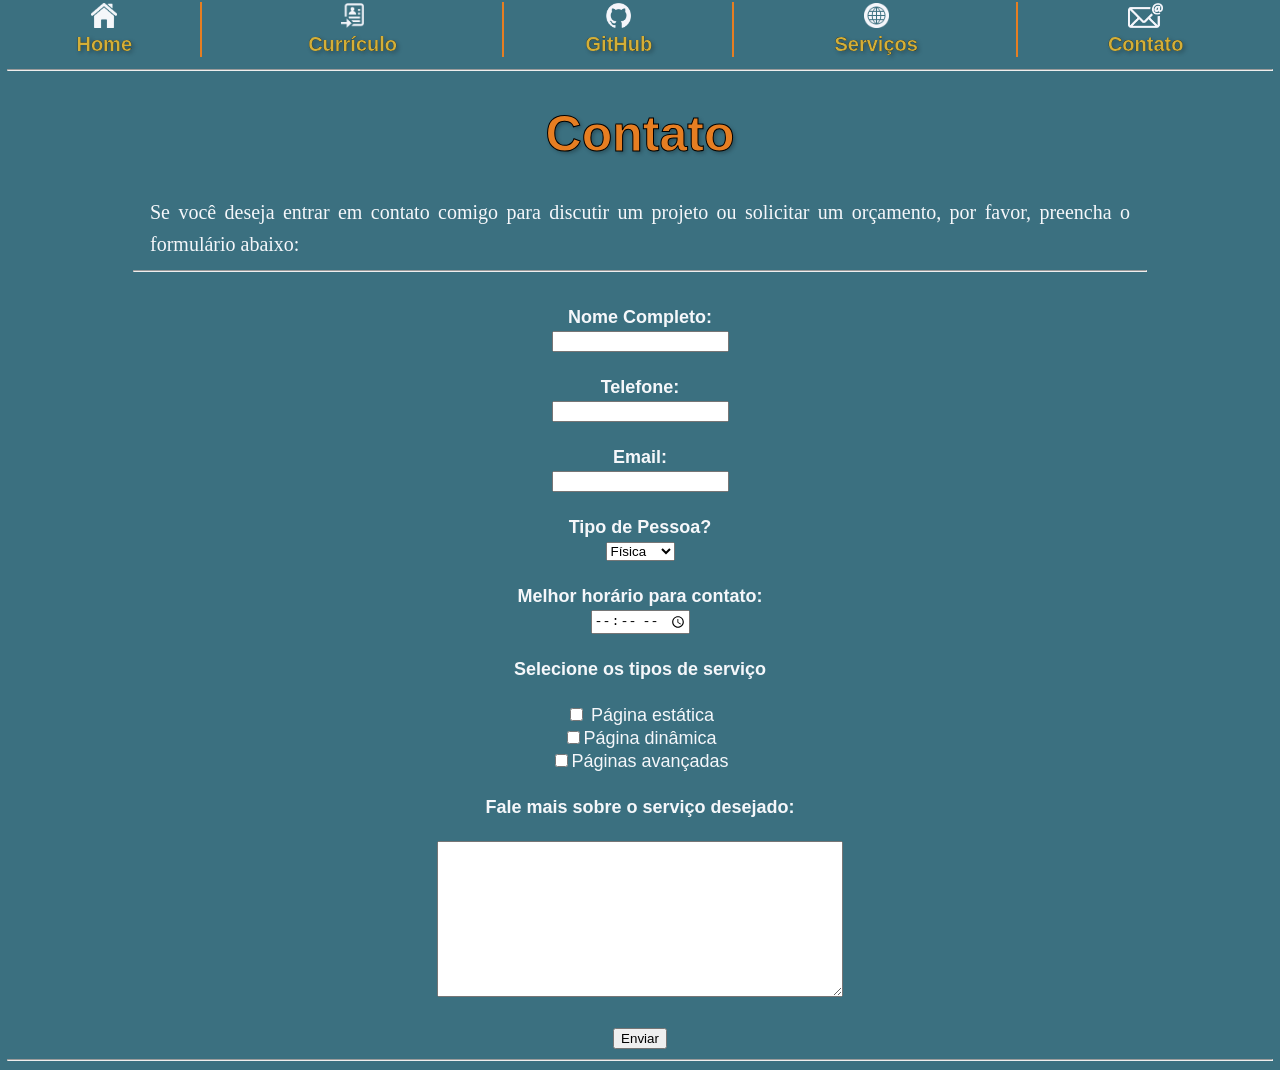
<file: contato.html>
<!DOCTYPE html>
<html lang="pt-br">

<head>
    <meta charset="UTF-8">
    <meta name="viewport" content="width=device-width, initial-scale=1.0">
    <title>Serviços</title>
    <link rel="icon" type="image/png" href="./imagens/favcontato.png" width="16" height="16">
    <link rel="stylesheet" href="style.css">
</head>

<body>
      <table width="100%">
        <tr>
            <th
                style="border-right: 2px solid rgb(230, 126, 34);">
                <a href="index.html" style="text-decoration: none;">
                    <img src="./imagens/home.png" height="25px" alt="Home"><br>
                    Home
                </a>
            </th>
            <th
                style="border-right: 2px solid rgb(230, 126, 34);">
                <a href="curriculo.html"><img src="./imagens/curriculo.png" height="25px"
                        alt="Currículo"><br>Currículo</a>
            </th>
            <th
                style="border-right: 2px solid rgb(230, 126, 34);">
                <a href="github.html"><img src="./imagens/github.png" height="25px" alt="GitHub"><br>GitHub</a>
            </th>
            <th
                style="border-right: 2px solid rgb(230, 126, 34);">
                <a href="servicos.html"><img src="./imagens/servicos.png" height="25px" alt="Serviços"><br>Serviços</a>
            </th>
            <th>
                <a href="contato.html"><img src="./imagens/contato.png" height="25px" alt="Contato"><br>Contato</a>
            </th>
        </tr>
    </table>
    <hr>
    <h1>Contato</h1>

    <p>Se você deseja entrar em contato comigo para discutir um projeto ou solicitar um orçamento, por favor,
        preencha o formulário abaixo:</p>
    <hr style="width: 80%;">
    <br>

    <form action="mailto:vinyxd.meireles@gmail.com" method="post">
        <b><label for="nome">Nome Completo:</label></b>
        <br>
        <input type="text" id="nome" name="nome" required>
        <br>
        <br>

        <b><label for="tel">Telefone:</label><br></b>
        <input type="tel" id="tel" name="telefone">
        <br>
        <br>

        <b><label for="email">Email:</label><br></b>
        <input type="email" id="email" name="email" required>
        <br>
        <br>

        <b><label for="tipo"> Tipo de Pessoa?</label></b>
        <br>
        <select id="tipo" name="tipo">
            <option value="fisica">Física</option>
            <option value="juridica">Jurídica</option>
        </select>
        <br>
        <br>

        <b><label for="horario">Melhor horário para contato:</label></b>
        <br>
        <input type="time" id="horario" name="horario">
        <br>
        <br>

        <b><label for="">Selecione os tipos de serviço</label></b>
        <br>
        <br>
        <input type="checkbox" id="estatica" name="servicos[]" value="estatica">
        <label for="estatica">Página estática</label>
        <br>
        <label for="dinamica"><input type="checkbox" id="dinamica" name="servicos[]" value="dinamica">Página
            dinâmica</label><br>
        <label for="avancada"><input type="checkbox" id="avancada" name="servicos[]" value="avancada">Páginas
            avançadas</label><br><br>

        <b><label for="mensagem">Fale mais sobre o serviço desejado:</label></b>
        <br>
        <br>
        <textarea id="mensagem" name="mensagem" rows="10" required style="width: 70%; max-width: 400px;"></textarea><br><br>

        <input type="submit" value="Enviar">
    </form>
<hr>
    </body>
</html>
</file>
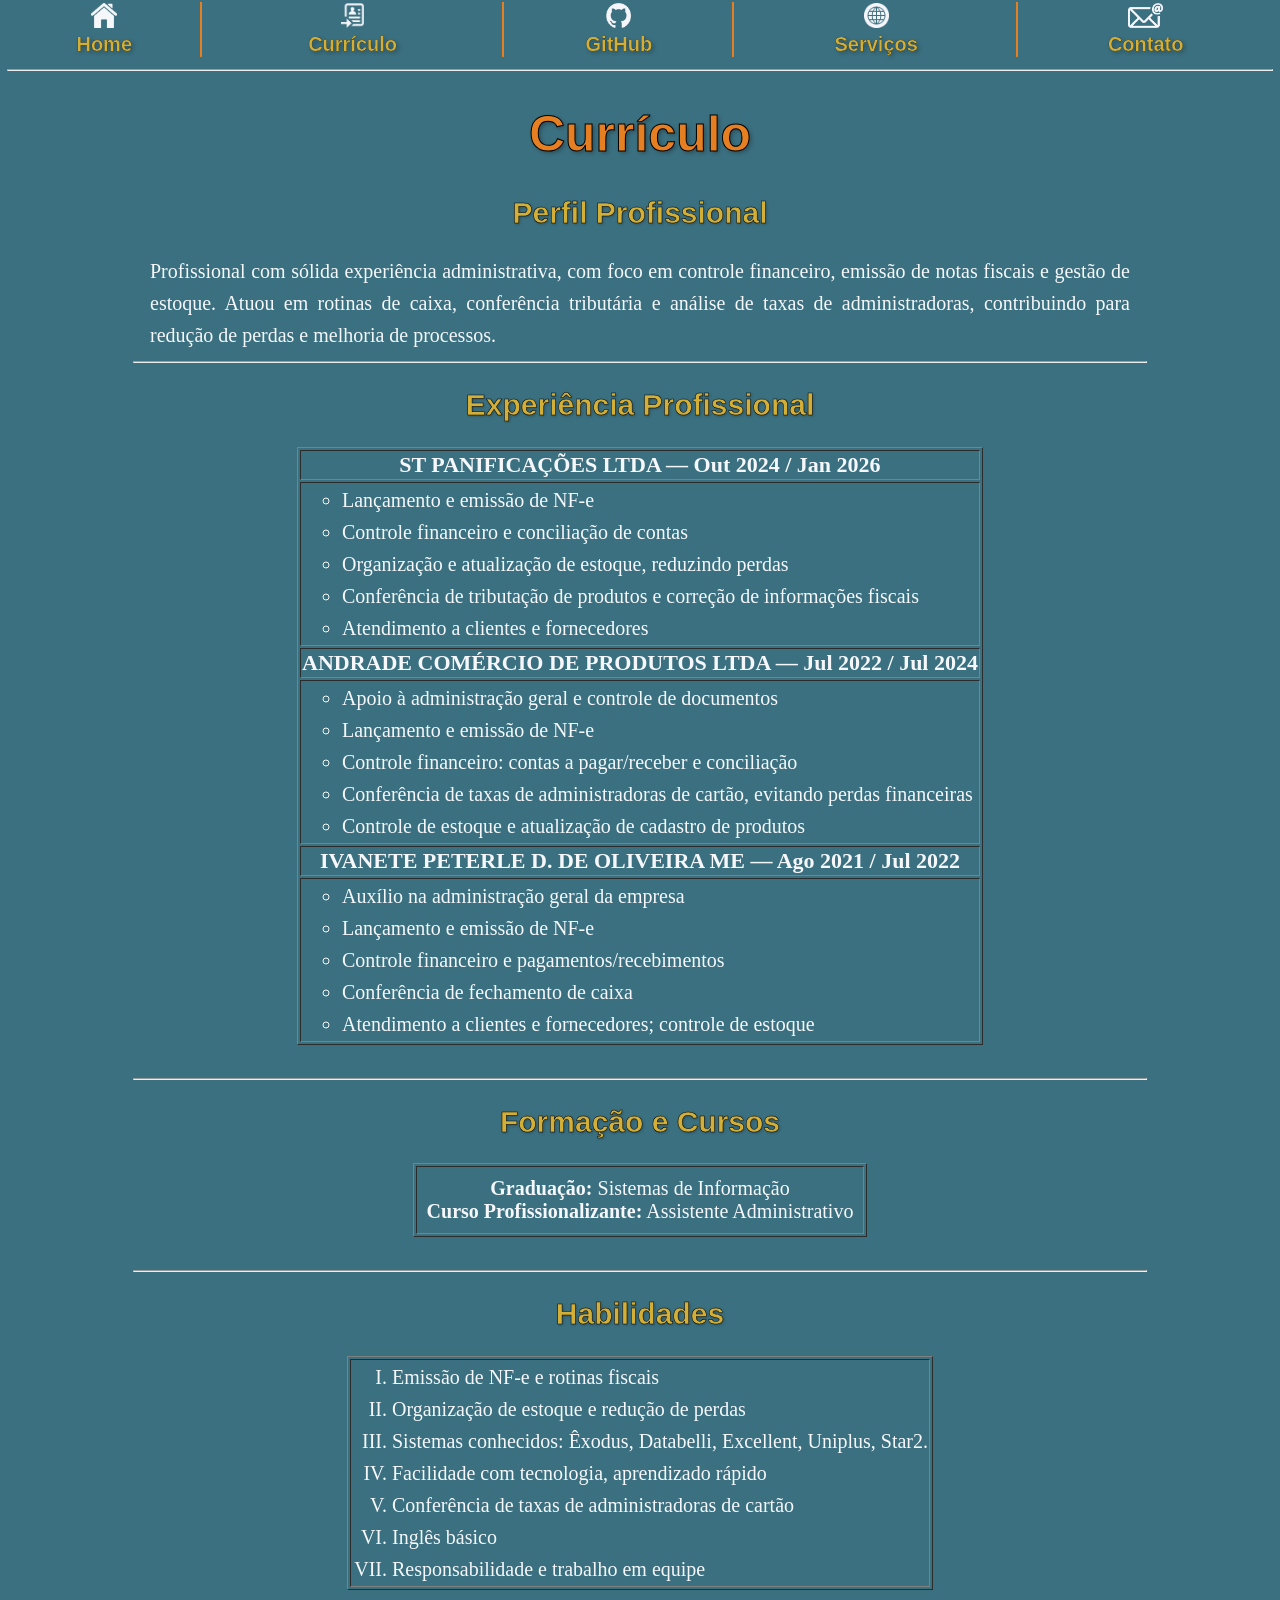
<file: curriculo.html>
<!DOCTYPE html>
<html lang="pt-br">

<head>
    <meta charset="UTF-8">
    <meta name="viewport" content="width=device-width, initial-scale=1.0">
    <title>Currículo</title>
    <link rel="icon" type="image/png" width="16" height="16" href="./imagens/favcurriculo.png">
    <link rel="stylesheet" href="style.css">
</head>

<body>
     <table width="100%">
        <tr>
            <th
                style="border-right: 2px solid rgb(230, 126, 34);">
                <a href="index.html" style="text-decoration: none;">
                    <img src="./imagens/home.png" height="25px" alt="Home"><br>
                    Home
                </a>
            </th>
            <th
                style="border-right: 2px solid rgb(230, 126, 34);">
                <a href="curriculo.html"><img src="./imagens/curriculo.png" height="25px"
                        alt="Currículo"><br>Currículo</a>
            </th>
            <th
                style="border-right: 2px solid rgb(230, 126, 34);">
                <a href="github.html"><img src="./imagens/github.png" height="25px" alt="GitHub"><br>GitHub</a>
            </th>
            <th
                style="border-right: 2px solid rgb(230, 126, 34);">
                <a href="servicos.html"><img src="./imagens/servicos.png" height="25px" alt="Serviços"><br>Serviços</a>
            </th>
            <th>
                <a href="contato.html"><img src="./imagens/contato.png" height="25px" alt="Contato"><br>Contato</a>
            </th>
        </tr>
    </table>
    <hr>
    <h1>Currículo</h1>
    <h2> Perfil Profissional</h2>
    <p>Profissional com sólida experiência administrativa, com foco em controle financeiro, emissão de notas fiscais
        e gestão de estoque. Atuou em rotinas de caixa, conferência tributária e análise de taxas de
        administradoras, contribuindo para redução de perdas e melhoria de processos.</p>
    </table>
    <hr style="width: 80%;">
    <h2>Experiência Profissional</h2>
    <table border="1">
        <thead>
            <tr>
                <td style="font-size: 22px;"><b>ST PANIFICAÇÕES LTDA — Out 2024 / Jan 2026</b>
        </thead>
        </td>
        </tr>
        <tbody>
            <tr>
                <td>
                    <ul type="circle">
                        <li>Lançamento e emissão de NF-e</li>
                        <li>Controle financeiro e conciliação de contas</li>
                        <li>Organização e atualização de estoque, reduzindo perdas</li>
                        <li>Conferência de tributação de produtos e correção de informações fiscais</li>
                        <li>Atendimento a clientes e fornecedores</li>
                    </ul>
            </tr>
            <tr style="text-align: center;">
                <td style="font-size: 22px;">
                    <b>ANDRADE COMÉRCIO DE PRODUTOS LTDA — Jul 2022 / Jul 2024</b></p>
            </tr>
            <tr>
                <td>
                    <ul type="circle">
                        <li>Apoio à administração geral e controle de documentos</li>
                        <li>Lançamento e emissão de NF-e</li>
                        <li>Controle financeiro: contas a pagar/receber e conciliação</li>
                        <li>Conferência de taxas de administradoras de cartão, evitando perdas financeiras</li>
                        <li>Controle de estoque e atualização de cadastro de produtos</li>
                    </ul>
            </tr>
            </td>
            <tr style="text-align: center;">
                <td style="font-size: 22px;">
                    <b>IVANETE PETERLE D. DE OLIVEIRA ME — Ago 2021 / Jul 2022</b>
                </td>
            </tr>
        </tbody>
        <tfoot>
            <tr>
                <td>
                    <ul type="circle">
                        <li>Auxílio na administração geral da empresa</li>
                        <li>Lançamento e emissão de NF-e</li>
                        <li>Controle financeiro e pagamentos/recebimentos</li>
                        <li>Conferência de fechamento de caixa</li>
                        <li>Atendimento a clientes e fornecedores; controle de estoque</li>
                    </ul>
                </td>
            </tr>
        </tfoot>
    </table>
    <br>
    <hr style="width: 80%;">
    <p>
    <h2>Formação e Cursos</h2>
    </p>
    <table border="1" cellpadding="10">
        <tr>
            <td><b>Graduação:</b> Sistemas de Informação<br>

                <b>Curso Profissionalizante:</b> Assistente Administrativo
            </td>
        </tr>
    </table>
    <br>
    <hr style="width: 80%;">

    <h2>Habilidades</h2>
    <table border="1">
        <tr>
            <td>
                <ol type="I">
                    <li> Emissão de NF-e e rotinas fiscais</li>
                    <li> Organização de estoque e redução de perdas</li>
                    <li> Sistemas conhecidos: Êxodus, Databelli, Excellent, Uniplus, Star2.</li>
                    <li> Facilidade com tecnologia, aprendizado rápido</li>
                    <li> Conferência de taxas de administradoras de cartão</li>
                    <li> Inglês básico</li>
                    <li> Responsabilidade e trabalho em equipe</li>
                </ol>
            </td>
        </tr>
    </table>
    <hr>
</body>

</html>
</file>
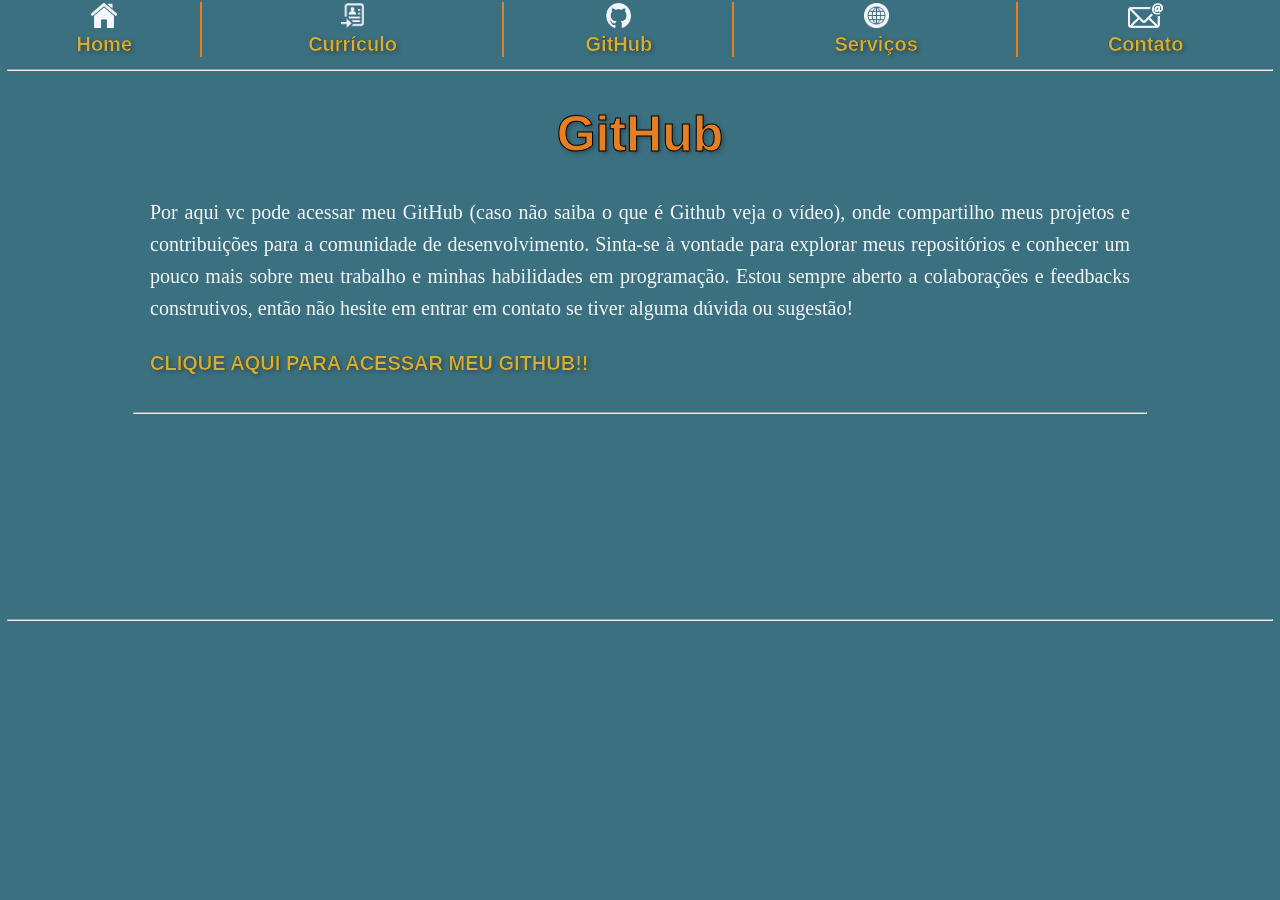
<file: github.html>
<!DOCTYPE html>
<html lang="pt-br">

<head>
    <meta charset="UTF-8">
    <meta name="viewport" content="width=device-width, initial-scale=1.0">
    <title>Github</title>
    <link rel="icon" type="image/png" width="16" height="16" href="./imagens/favgithub.png">
    <link rel="stylesheet" href="style.css">
</head>

<body>
    <table width="100%">
        <tr>
            <th
                style="border-right: 2px solid rgb(230, 126, 34);">
                <a href="index.html" style="text-decoration: none;">
                    <img src="./imagens/home.png" height="25px" alt="Home"><br>
                    Home
                </a>
            </th>
            <th
                style="border-right: 2px solid rgb(230, 126, 34);">
                <a href="curriculo.html"><img src="./imagens/curriculo.png" height="25px"
                        alt="Currículo"><br>Currículo</a>
            </th>
            <th
                style="border-right: 2px solid rgb(230, 126, 34);">
                <a href="github.html"><img src="./imagens/github.png" height="25px" alt="GitHub"><br>GitHub</a>
            </th>
            <th
                style="border-right: 2px solid rgb(230, 126, 34);">
                <a href="servicos.html"><img src="./imagens/servicos.png" height="25px" alt="Serviços"><br>Serviços</a>
            </th>
            <th>
                <a href="contato.html"><img src="./imagens/contato.png" height="25px" alt="Contato"><br>Contato</a>
            </th>
        </tr>
    </table>
    <hr>
    <h1>GitHub</h1>
    <p>
        Por aqui vc pode acessar meu GitHub (caso não saiba o que é Github veja o vídeo), onde compartilho meus
        projetos e contribuições para a comunidade de desenvolvimento. Sinta-se à vontade para explorar meus
        repositórios e conhecer um pouco mais sobre meu trabalho e minhas habilidades em programação. Estou sempre
        aberto a colaborações e feedbacks construtivos, então não hesite em entrar em contato se tiver alguma dúvida
        ou sugestão!</p>
    <br>
    <p> <a style="font-weight: bold;" href="https://github.com/Selerienn">CLIQUE AQUI PARA ACESSAR MEU GITHUB!!</a>
    </p><br>
    <hr style="width: 80%;">
    <iframe width="320" height="180" src="https://www.youtube.com/embed/EtTk03p66os" frameborder="0" allowfullscreen>
    </iframe>

    <hr>
</body>

</html>
</file>
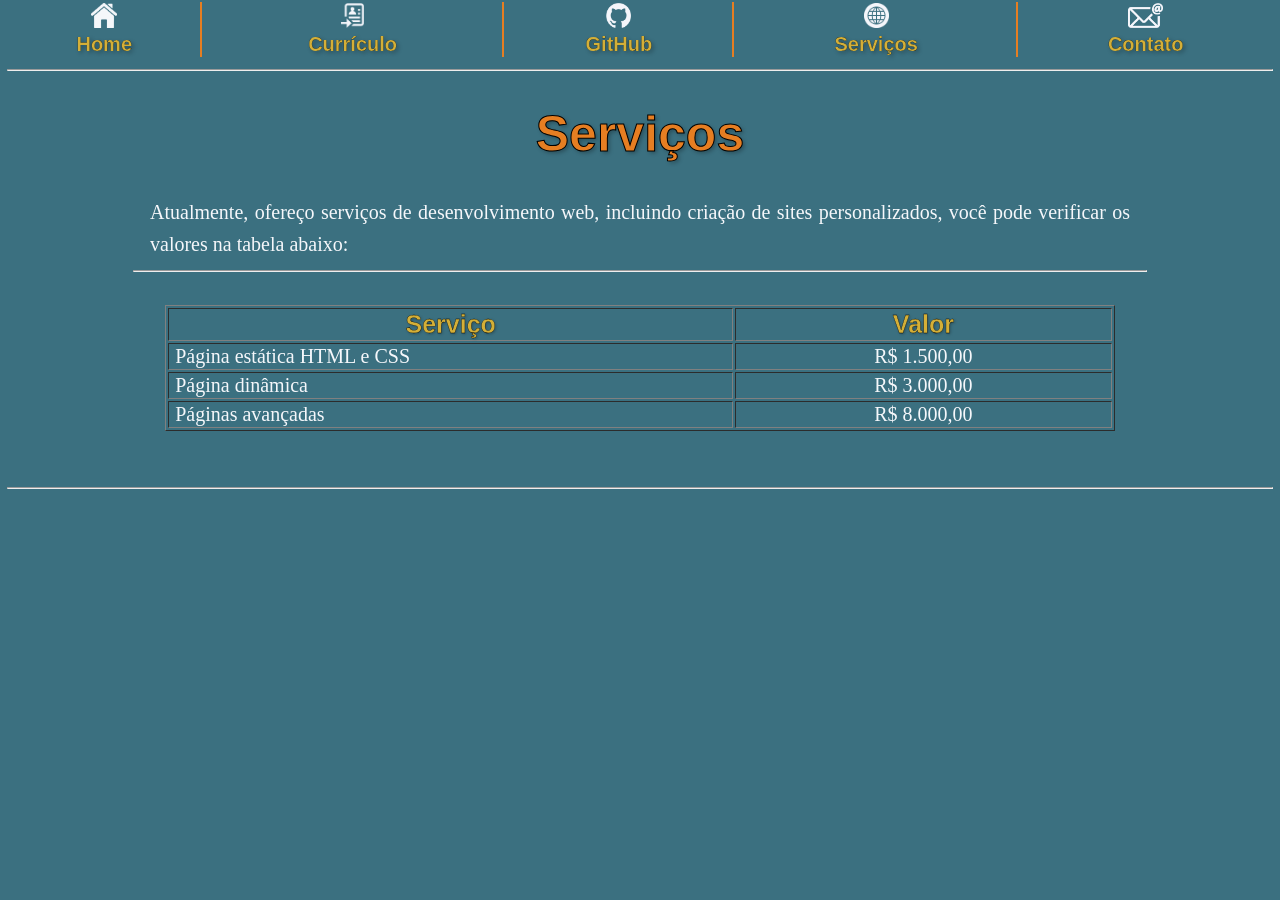
<file: servicos.html>
<!DOCTYPE html>
<html lang="pt-br">

<head>
    <meta charset="UTF-8">
    <meta name="viewport" content="width=device-width, initial-scale=1.0">
    <title>Serviços</title>
    <link rel="icon" type="image/png" width="16" height="16" href="./imagens/favservicos.png">
    <link rel="stylesheet" href="style.css">
</head>

<body>
     <table width="100%">
        <tr>
            <th
                style="border-right: 2px solid rgb(230, 126, 34);">
                <a href="index.html" style="text-decoration: none;">
                    <img src="./imagens/home.png" height="25px" alt="Home"><br>
                    Home
                </a>
            </th>
            <th
                style="border-right: 2px solid rgb(230, 126, 34);">
                <a href="curriculo.html"><img src="./imagens/curriculo.png" height="25px"
                        alt="Currículo"><br>Currículo</a>
            </th>
            <th
                style="border-right: 2px solid rgb(230, 126, 34);">
                <a href="github.html"><img src="./imagens/github.png" height="25px" alt="GitHub"><br>GitHub</a>
            </th>
            <th
                style="border-right: 2px solid rgb(230, 126, 34);">
                <a href="servicos.html"><img src="./imagens/servicos.png" height="25px" alt="Serviços"><br>Serviços</a>
            </th>
            <th>
                <a href="contato.html"><img src="./imagens/contato.png" height="25px" alt="Contato"><br>Contato</a>
            </th>
        </tr>
    </table>
    <hr>
    <h1>Serviços</h1>
    <p>Atualmente, ofereço serviços de desenvolvimento web, incluindo criação de sites personalizados, você pode
        verificar os valores na tabela abaixo:</p>
    <hr style="width: 80%;">
    <br>
    <table <table border="1" width="75%">
        <thead>
            <tr>
                <th style="font-size: 25px;
    font-weight: bold;
    font-family: 'Segoe UI', Tahoma, Geneva, Verdana, sans-serif;
    color: rgb(212, 175, 55);
    -webkit-text-stroke-width: 0.3px;
    -webkit-text-stroke-color: black;
    text-shadow: 1px 1px 3px rgba(0,0,0,0.3);">Serviço</th>
                <th style="font-size: 25px;
    font-weight: bold;
    font-family: 'Segoe UI', Tahoma, Geneva, Verdana, sans-serif;
    color: rgb(212, 175, 55);
    -webkit-text-stroke-width: 0.3px;
    -webkit-text-stroke-color: black;
    text-shadow: 1px 1px 3px rgba(0,0,0,0.3);">Valor</th>
            </tr>
        </thead>
        <tbody>
            <tr>
                <td style="width: 60%; text-align: left;">&nbsp;Página estática HTML e CSS</td>
                <td style="width: 40%; text-align: center;">R$ 1.500,00</td>
            </tr>
            <tr>
                <td style="width: 60%; text-align: left;">&nbsp;Página dinâmica</td>
                <td style="width: 40%; text-align: center;">R$ 3.000,00</td>
            </tr>
        </tbody>
        <tfoot>
            <tr>
                <td style="width: 60%; text-align: left;">&nbsp;Páginas avançadas</td>
                <td style="width: 40%; text-align: center;">R$ 8.000,00</td>
            </tr>
        </tfoot>

    </table>
    <br>
    <br>
    <hr>
</body>

</html>
</file>
<file: style.css>
body {
    background-color: rgb(59, 112, 128);
    text-align: center;
    font-size: 20px;
    margin: 0;
    padding: 0 7px;
}

a {
    font-family: 'Segoe UI', Tahoma, Geneva, Verdana, sans-serif;
    color: rgb(212, 175, 55);
    -webkit-text-stroke-width: 0.2px;
    -webkit-text-stroke-color: black;
    text-shadow: 2px 2px 4px rgba(0,0,0,0.3);
    text-decoration: none;
}

p {
    text-align: justify;
    max-width: 980px;
    margin: 0 auto;
    line-height: 1.6;
    color: rgb(245, 247, 250);
  }

ul {
    text-align: justify;
    max-width: 980px;
    margin: 0 auto;
    line-height: 1.6;
    color: rgb(245, 247, 250);
   }

ol {
    text-align: justify;
    max-width: 980px;
    margin: 0 auto;
    line-height: 1.6;
    color: rgb(245, 247, 250);
    }

h1 {
    font-size: 50px;
    font-weight: bold;
    font-family: 'Segoe UI', Tahoma, Geneva, Verdana, sans-serif;
    color: rgb(230, 126, 34);
    -webkit-text-stroke-width: 1px;
    -webkit-text-stroke-color: black;
    text-shadow: 2px 2px 4px rgba(0,0,0,0.3);

}

h2 {
    font-size: 30px;
    font-weight: bold;
    font-family: 'Segoe UI', Tahoma, Geneva, Verdana, sans-serif;
    color: rgb(212, 175, 55);
    -webkit-text-stroke-width: 0.5px;
    -webkit-text-stroke-color: black;
    text-shadow: 1px 1px 3px rgba(0,0,0,0.3);
}

tr {
        color: rgb(245, 247, 250);
}

label {
       color: rgb(245, 247, 250);
    font-size: 18px;
    font-family: 'Segoe UI', Tahoma, Geneva, Verdana, sans-serif;
}

table {margin: auto;
    
}
</file>
